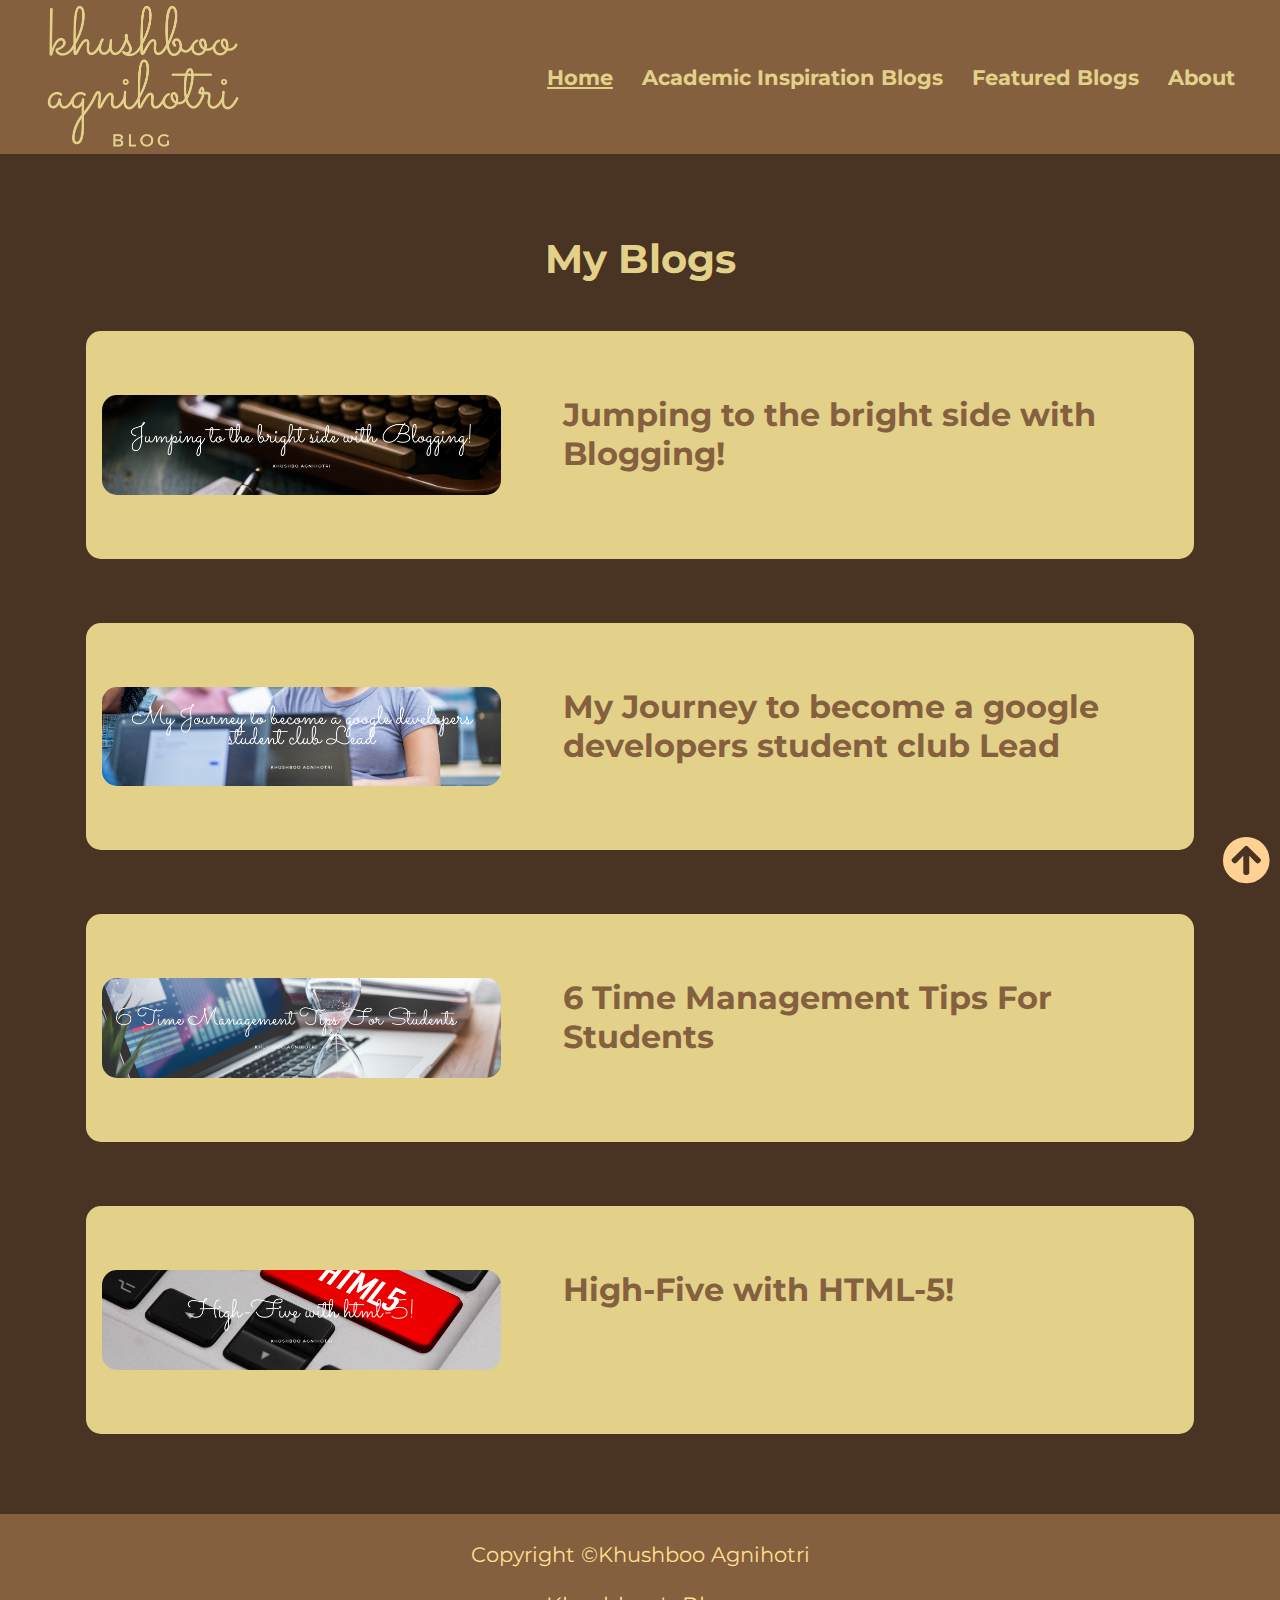
<file: index.html>
<!DOCTYPE html>
<html lang="en">
  <head>
    <meta charset="UTF-8" />
    <meta http-equiv="X-UA-Compatible" content="IE=edge" />
    <meta name="viewport" content="width=device-width, initial-scale=1.0" />
    <link rel="preconnect" href="https://fonts.googleapis.com" />
    <link rel="preconnect" href="https://fonts.gstatic.com" crossorigin />
    <link
      href="https://fonts.googleapis.com/css2?family=Montserrat:wght@500&display=swap"
      rel="stylesheet"
    />
    <link
      rel="stylesheet"
      href="https://cdnjs.cloudflare.com/ajax/libs/font-awesome/5.14.0/css/all.min.css"
    />
    <link rel="stylesheet" href="css/style.css" />
    <title>Khushboo's Blog</title>
  </head>
  <body>
    <nav id="navbar">
      <div class="logo"><img src="images/khushboo.png" alt="" /></div>
      <div class="nav-links">
        <a href="index.html" id="home" class="nav-link active">Home</a>
        <a href="inspo.html" class="nav-link">Academic Inspiration Blogs</a>
        <a href="featuredblogs.html" class="nav-link">Featured Blogs</a>
        <a href="about.html" class="nav-link">About</a>
      </div>
    </nav>
    <div id="main">
      <div class="crousel">
        <img src="images/blog1.png" />
        <img src="images/blog2.png" />
        <img src="images/blog3.png" />
        <img src="images/blog4.png" />
        <img src="images/Academic Inspiration Blogs.png" />
        <img src="images/Featured Blogs.png" />

      </div>
    </div>
    <div class="container">
      <div class="title-wrapper">
        <h2 class="title">My Blogs</h2>
      </div>
      <div class="blog">
        <a href="blog1.html" class="blog1">
          <img src="images/blog1.png" alt="" />
          <h2 class="blog-heading">Jumping to the bright side with Blogging!</h2>
        </a>
        <a href="blog2.html" class="blog2">
          <img src="images/blog2.png" alt="" />
          <h2 class="blog-heading">My Journey to become a google developers student club Lead</h2>
        </a>
        <a href="blog3.html" class="blog3">
          <img src="images/blog3.png" alt="" />
          <h2 class="blog-heading">6 Time Management Tips For Students</h2>
        </a>
        <a href="blog4.html" class="blog4">
          <img src="images/blog4.png" alt="" />
          <h2 class="blog-heading">High-Five with HTML-5!</h2>
        </a>
      </div>
    </div>
    <footer>
      <ul>
        <li>Copyright &copy;Khushboo Agnihotri</li>
      </ul>
      <ul>
        <li>Khushboo's Blog</li>
      </ul>
    </footer>
    <a href="#home" id="top"><i class="fas fa-arrow-circle-up"></i></a>
    <script src="js/app.js"></script>
  </body>
</html>
</file>
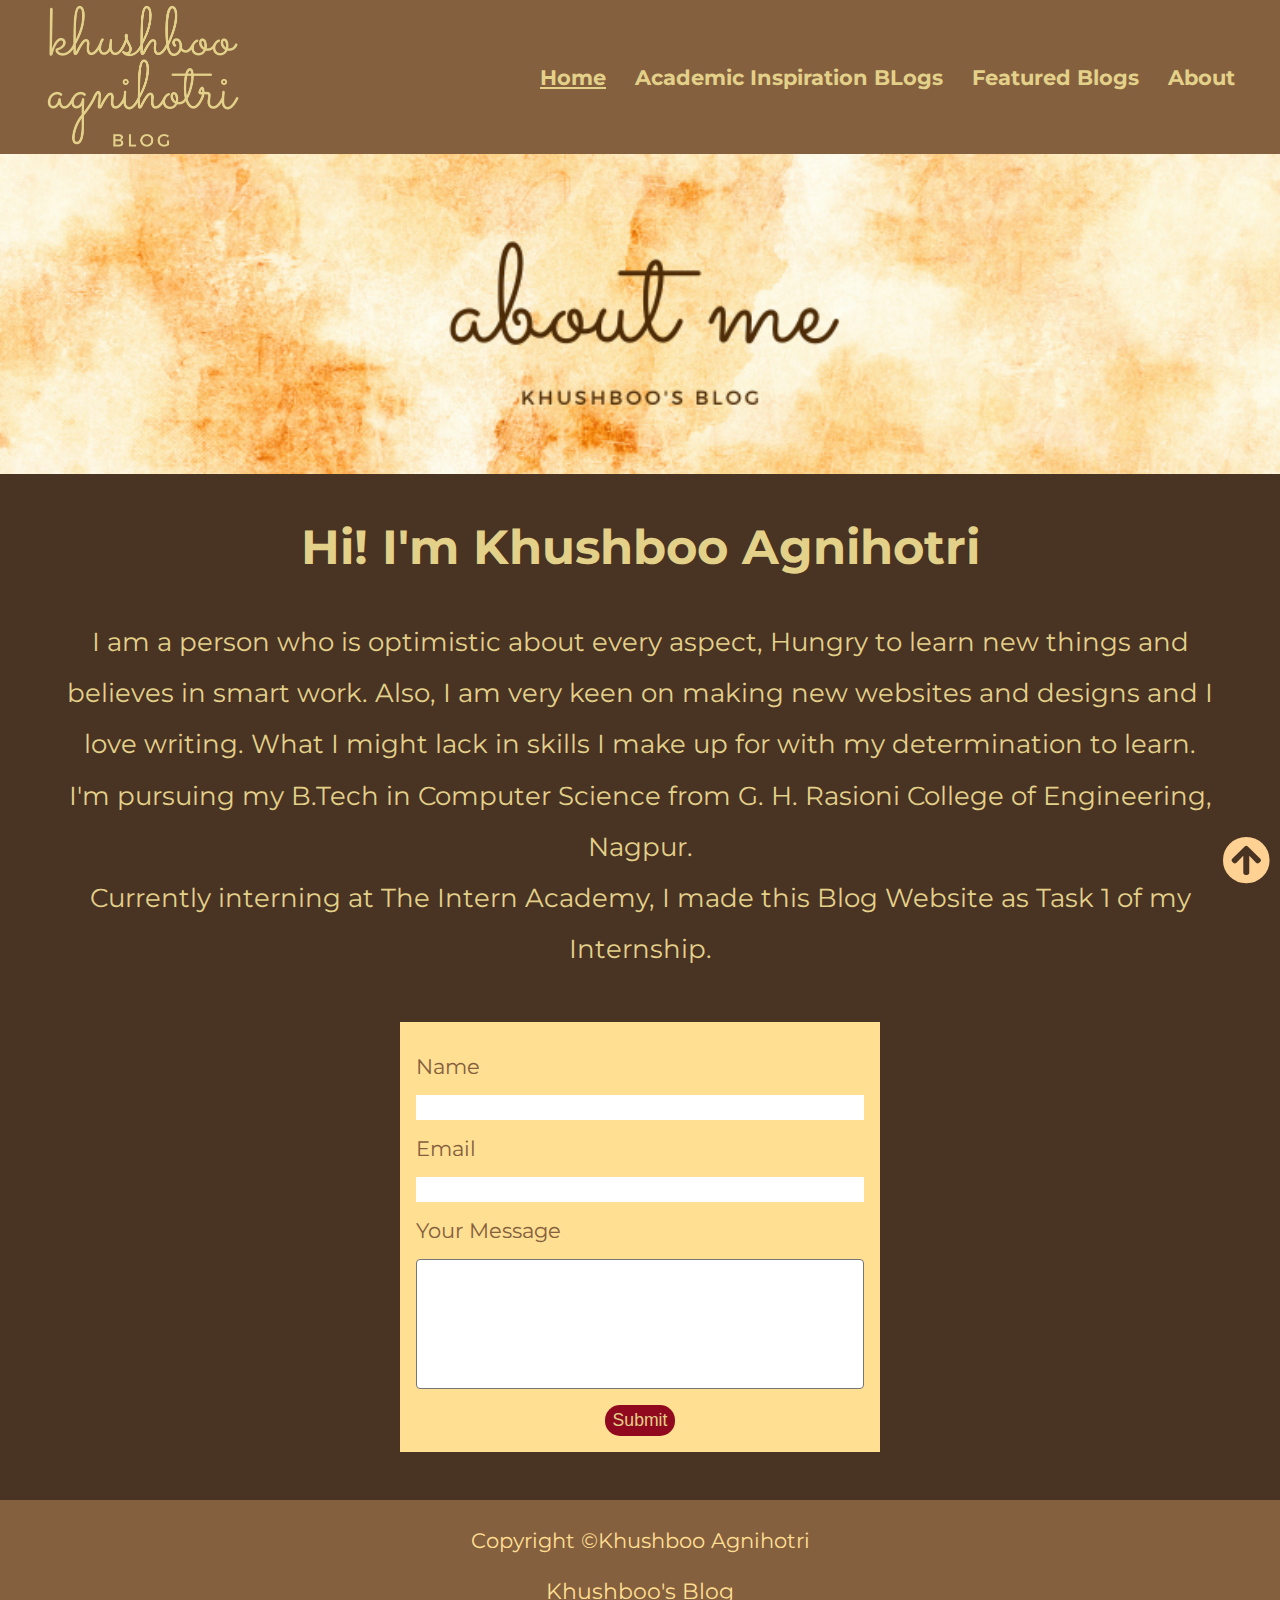
<file: about.html>
<!DOCTYPE html>
<html lang="en">
  <head>
    <meta charset="UTF-8" />
    <meta http-equiv="X-UA-Compatible" content="IE=edge" />
    <meta name="viewport" content="width=device-width, initial-scale=1.0" />
    <link
      rel="stylesheet"
      href="https://cdnjs.cloudflare.com/ajax/libs/font-awesome/5.14.0/css/all.min.css"
    />
    <link rel="stylesheet" href="css/style.css" />
    <title>Khushboo's Blog</title>
  </head>
  <body>
    <nav id="navbar">
      <!-- <img class="nav-bg" src="images/Untitled-1.png" alt="" /> -->

      <div class="logo"><img src="images/khushboo.png" alt="" /></div>
      <div class="nav-links">
        <a href="index.html" id="home" class="nav-link active">Home</a>
        <a href="inspo.html" class="nav-link">Academic Inspiration BLogs</a>
        <a href="featuredblogs.html" class="nav-link">Featured Blogs</a>
        <a href="about.html" class="nav-link">About</a>
      </div>
    </nav>
    <div class="about-main">
      <img class="about-img" src="images/aboutme.png" alt="" />
      <h2 class="about-heading">Hi! I'm Khushboo Agnihotri</h2>
      <p class="about-txt">
        I am a person who is optimistic about every aspect, Hungry to learn new things and believes in smart work. Also, I am very keen on making new websites and designs and I love writing.
What I might lack in skills I make up for with my determination to learn. <br />
        I'm pursuing my B.Tech in Computer Science from G. H. Rasioni College of Engineering, Nagpur.<br />
        Currently interning at The Intern Academy, I made this Blog Website as Task 1 of my Internship.
      </p>
    </div>
    <form action="" class="contact">
      <label for="name">Name</label>
      <input type="text" id="name" />
      <label for="email">Email</label>
      <input type="email" id="email" />
      <label for="msg">Your Message</label>
      <textarea name="msg" id="msg"></textarea>
      <div class="btn-wrapper">
        <button type="submit">Submit</button>
      </div>
    </form>
    <footer>
      <ul>
        <li>Copyright &copy;Khushboo Agnihotri</li>
      </ul>
      <ul>
        <li>Khushboo's Blog</li>
      </ul>
    </footer>
    <a href="#home" id="top"><i class="fas fa-arrow-circle-up"></i></a>
  </body>
</html>
</file>
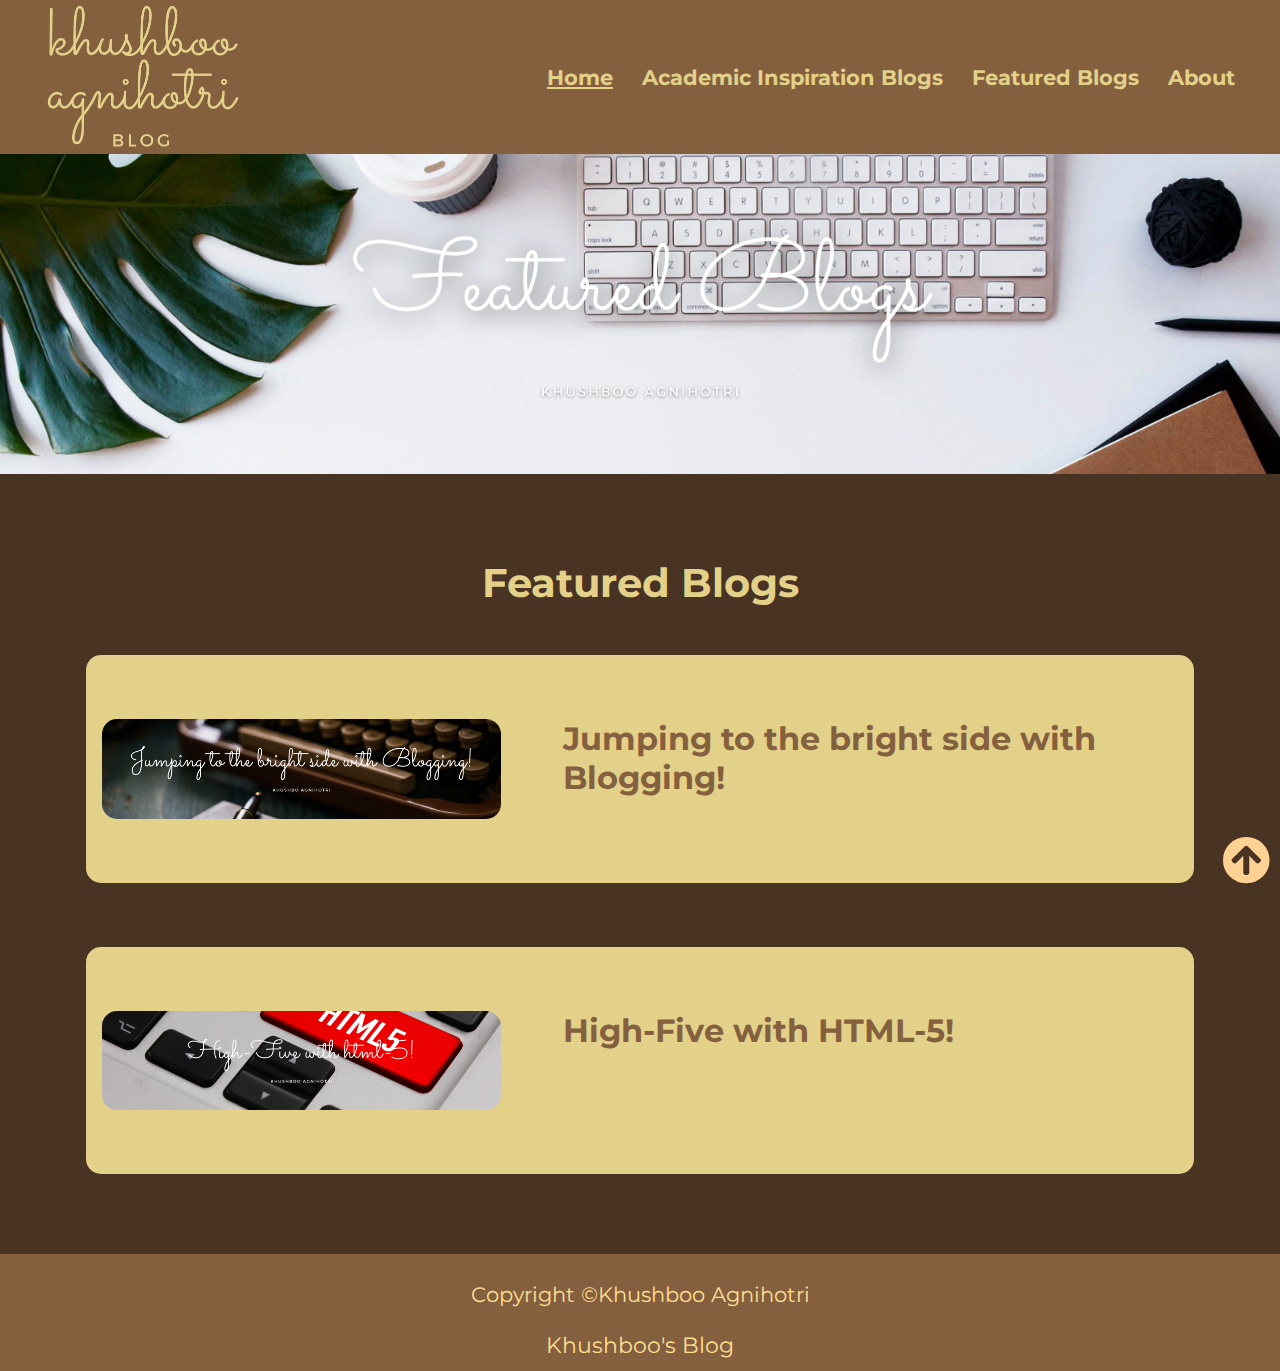
<file: featuredblogs.html>
<!DOCTYPE html>
<html lang="en">
  <head>
    <meta charset="UTF-8" />
    <meta http-equiv="X-UA-Compatible" content="IE=edge" />
    <meta name="viewport" content="width=device-width, initial-scale=1.0" />
    <link
      rel="stylesheet"
      href="https://cdnjs.cloudflare.com/ajax/libs/font-awesome/5.14.0/css/all.min.css"
    />
    <link rel="stylesheet" href="css/style.css" />
    <title>Khushboo's Blog</title>
  </head>
  <body>
    <nav id="navbar">
      <div class="logo"><img src="images/khushboo.png" alt="" /></div>
      <div class="nav-links">
        <a href="index.html" id="home" class="nav-link active">Home</a>
        <a href="inspo.html" class="nav-link">Academic Inspiration Blogs</a>
        <a href="featuredblogs.html" class="nav-link">Featured Blogs</a>
        <a href="about.html" class="nav-link">About</a>
      </div>
    </nav>
    <div class="page-img">
      <img src="images/Featured Blogs.png" />
    </div>
    <div class="container">
      <div class="title-wrapper">
        <h2 class="title">Featured Blogs</h2>
      </div>
      <div class="blog">
        <a href="blog1.html" class="blog1">
          <img src="images/blog1.png" alt="" />
          <h2 class="blog-heading">Jumping to the bright side with Blogging!</h2>
        </a>
        <a href="blog4.html" class="blog4">
          <img src="images/blog4.png" alt="" />
          <h2 class="blog-heading">High-Five with HTML-5!</h2>
        </a>
        
      </div>
    </div>
    <footer>
      <ul>
        <li>Copyright &copy;Khushboo Agnihotri</li>
      </ul>
      <ul>
        <li>Khushboo's Blog</li>
      </ul>
    </footer>
    <a href="#home" id="top"><i class="fas fa-arrow-circle-up"></i></a>
  </body>
</html>
</file>
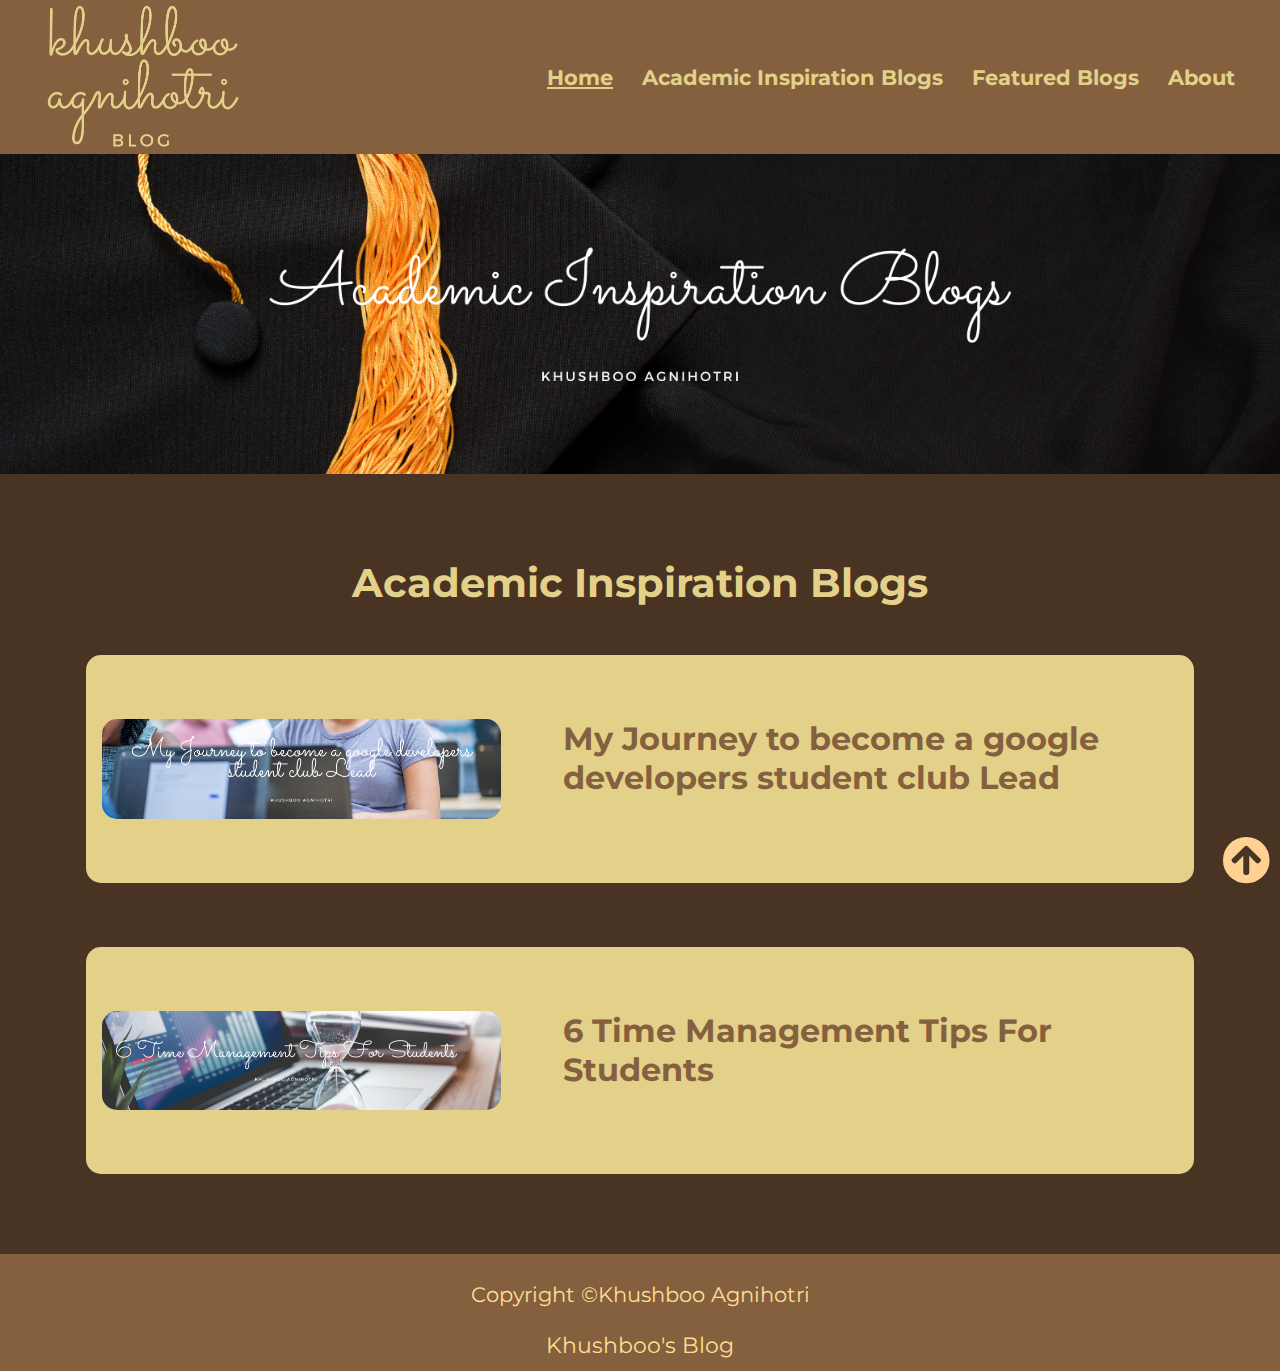
<file: inspo.html>
<!DOCTYPE html>
<html lang="en">
  <head>
    <meta charset="UTF-8" />
    <meta http-equiv="X-UA-Compatible" content="IE=edge" />
    <meta name="viewport" content="width=device-width, initial-scale=1.0" />
    <link
      rel="stylesheet"
      href="https://cdnjs.cloudflare.com/ajax/libs/font-awesome/5.14.0/css/all.min.css"
    />
    <link rel="stylesheet" href="css/style.css" />
    <title>Khushboo's Blog</title>
  </head>
  <body>
    <nav id="navbar">
      <div class="logo"><img src="images/khushboo.png" alt="" /></div>
      <div class="nav-links">
        <a href="index.html" id="home" class="nav-link active">Home</a>
        <a href="inspo.html" class="nav-link">Academic Inspiration Blogs</a>
        <a href="featuredblogs.html" class="nav-link">Featured Blogs</a>
        <a href="about.html" class="nav-link">About</a>
      </div>
    </nav>
    <div class="page-img">
      <img src="images/Academic Inspiration Blogs.png" />
    </div>
    <div class="container">
      <div class="title-wrapper"> 
        <h2 class="title">Academic Inspiration Blogs</h2>
      </div>
      <div class="blog">
        <a href="blog2.html" class="blog2">
          <img src="images/blog2.png" alt="" />
          <h2 class="blog-heading">My Journey to become a google developers student club Lead</h2>
        </a>
        <a href="blog3.html" class="blog3">
          <img src="images/blog3.png" alt="" />
          <h2 class="blog-heading">6 Time Management Tips For Students</h2>
        </a>
      </div>
    </div>
    <footer>
      <ul>
        <li>Copyright &copy;Khushboo Agnihotri</li>
      </ul>
      <ul>
        <li>Khushboo's Blog</li>
      </ul>
    </footer>
    <a href="#home" id="top"><i class="fas fa-arrow-circle-up"></i></a>
  </body>
</html>
</file>
<file: css/style.css>
@import url("https://fonts.googleapis.com/css2?family=Montserrat:wght@500&display=swap");

:root {
  --nav-bg: #85603F;
  --dark: rgb(255, 255, 255);
}

* {
  margin: 0;
  padding: 0;
  box-sizing: border-box;
}
body {
  background-color: #493323;
}

/* Navbar */
#navbar {
  display: flex;
  /* background-color: var(--nav-bg); */
  align-items: center;
  justify-content: space-between;
  border-radius: 0 0;
  font-family: "Montserrat", sans-serif;
  background: #85603F;

}
.logo img {
  height: 150px;
  /* width: 200px; */
  margin-left: 10px;
}
.nav-links {
  margin-right: 30px;
}
.nav-link {
  color: #E3D18A;
  text-decoration: rgb(230, 200, 144);
  font-family: "Montserrat", sans-serif;
  font-size: 1.3rem;
  padding: 2px 10px;
  margin-right: 5px;
  border-radius: 15px;
  font-weight: bolder;
}
.nav-link[href="music.html"] {
  color: #E3D18A;
}

.nav-link:hover {
  background-color: #a08359;
}

.crousel {
  display: flex;
  justify-content: center;
  /* margin-top: 50px; */
  position: relative;
}
.crousel img {
  width: 100%;
  /* border: 1px solid grey; */
  
}
.title-wrapper {
  text-align: center;
  padding-top: 5rem;
  font-family: "Montserrat", sans-serif;
}
.title {
  font-size: 2.5rem;
  color: #E3D18A;
  position: relative;
  display: inline-block;
  margin: auto;
  margin-bottom: 2rem;
  font-family: "Montserrat", sans-serif;
}
.title::before {
  content: " ";
  height: 3px;
  background: var(--dark);
  width: 100%;
  left: 0;
  bottom: 0;
  font-family: "Montserrat", sans-serif;
  color: #E3D18A;
}
.title::after {
  content: " ";
  height: 3px;
  background: var(--dark);
  width: 70%;
  left: 0;
  bottom: -10px;
  transform: translateX(20%);
  font-family: "Montserrat", sans-serif;
  color: rgb(247, 244, 244);
}
.blog {
  display: flex;
  flex-wrap: wrap;
  justify-content: space-around;
  padding: 0 70px;
  font-family: "Montserrat", sans-serif;
}

.blog a {
  width: 100%;
  background-color: #E3D18A;
  margin: 1rem;
  margin-bottom: 3rem;
  display: flex;
  align-items: flex-start;
  color: #85603F;
  text-decoration: none;
  font-family: "Montserrat", sans-serif;
  border-radius: 15px;
}

.blog a img {
  width: 36%;
  /* max-height: 300px; */
  margin-top: 4rem;
  margin-left: 1rem;
  margin-right: 1rem;
  margin-bottom: 4rem;
  border-radius: 15px;
}

.nav-bg {
  position: absolute;
  left: 0;
  top: 0;
  z-index: -1;
  opacity: 0.2;
  width: 100%;
}

footer {
  color: #FFDF91;
  border-radius: 0 0;
  padding-top: 1rem;
  margin-top: 2rem;
  font-family: "Montserrat", sans-serif;
  background: #85603F;
}
footer ul {
  display: flex;
  align-items: center;
  justify-content: center;
  list-style: none;
  font-family: "Montserrat", sans-serif;
}
footer li {
  margin: 12px 10px;
}
footer ul:first-child {
  font-size: 1.3rem;
}
footer ul:last-child {
  font-size: 1.4rem;
}

h2.blog-heading {
  font-size: 2rem;
  margin: 30px 30px 30px 30px;
  padding: 1rem;
  margin-top: 3rem;
  font-family: "Montserrat", sans-serif;
}

#top {
  position: fixed;
  font-size: 3rem;
  bottom: 10px;
  right: 10px;
  font-family: "Montserrat", sans-serif;
  color: rgb(255, 210, 147);
}

.page-img img {
  width: 100%;
}
.active {
  text-decoration: underline;
}

/* Contact us */
.contact {
  width: max-content;
  margin: 3rem auto;
  padding: 1rem;
  background-color: #FFDF91;
  font-family: "Montserrat", sans-serif;
}
.contact label,
.contact input,
.contact textarea {
  display: block;
  width: 35vw;
  font-size: 1.3rem;
  margin-top: 1rem;
  outline: none;
  font-family: "Montserrat", sans-serif;
  color: #85603F;
}
.contact input {
  border: none;
  
  font-family: "Montserrat", sans-serif;
}
.contact textarea {
  resize: none;
  margin: 1rem 0;
  height: 130px;
  padding: 4px;
  border-radius: 4px;
  font-family: "Montserrat", sans-serif;
  
}
.contact .btn-wrapper {
  text-align: center;
}
.contact button {
  font-size: 1.1rem;
  background-color: #91091E;
  border: none;
  border-radius: 15px;
  padding: 5px 8px;
  color: #E3D18A;
}
.about-main {
  margin: 0px;
  font-family: "Montserrat", sans-serif;
}
.about-img {
  position: relative;
  width: 100%;
  
  font-family: "Montserrat", sans-serif;
}
.about-heading {
  font-size: 3rem;
  text-align: center;
  margin: 40px 50px 40px 50px;
  font-family: "Montserrat", sans-serif;
  color: #E3D18A;
}

.about-txt {
  line-height: 2;
  font-size: 1.6rem;
  text-align: center;
  margin: 10px 50px 10px 50px;
  font-family: "Montserrat", sans-serif;
  color: #E3D18A;
}
</file>
